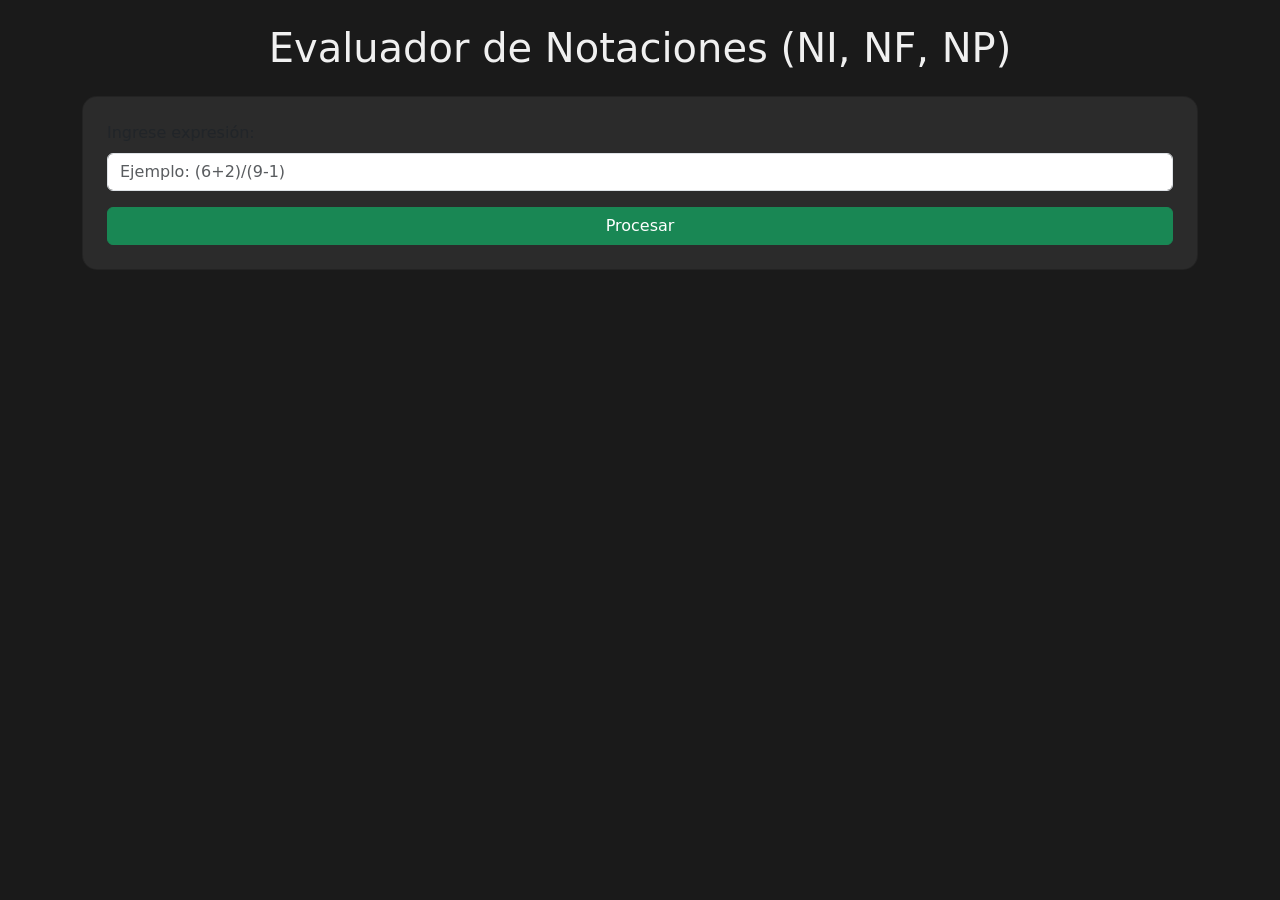
<file: index.html>
<!DOCTYPE html>
<html lang="es">
<head>
  <meta charset="UTF-8">
  <title>Conversión y Evaluación de Notaciones</title>
  <link href="https://cdn.jsdelivr.net/npm/bootstrap@5.3.3/dist/css/bootstrap.min.css" rel="stylesheet">
  <style>
    body { background-color: #1a1a1a; color: #f0f0f0; }
    .card { background-color: #2b2b2b; border-radius: 15px; }
    .result-box { background-color: #3c3c3c; border-radius: 10px; padding: 10px; margin-top: 10px; }
    .highlight { color: #4caf50; font-weight: bold; }
  </style>
</head>
<body class="container py-4">

  <h1 class="text-center mb-4">Evaluador de Notaciones (NI, NF, NP)</h1>

  <div class="card p-4">
    <div class="mb-3">
      <label for="expresion" class="form-label">Ingrese expresión:</label>
      <input type="text" class="form-control" id="expresion" placeholder="Ejemplo: (6+2)/(9-1)">
    </div>
    <button id="btn_generar" class="btn btn-success w-100">Procesar</button>
  </div>

  <div id="contenido_arbol" class="mt-4"></div>

  <script type="module">
    // Regex para clasificación
    const regexInfija  = /^([()\d+\-*/\s]+)$/;  
    const regexPrefija = /^([+\-/*]\s+\d+(\s+\d+)*)$/;        
    const regexPostfija= /^(\d+(\s+\d+)*\s+[+\-/*])$/;       

    const btn1   = document.getElementById("btn_generar");
    const arbol  = document.getElementById("contenido_arbol");

    // Utilidades
    const precedencia = op => (op === '+' || op === '-') ? 1 : (op === '*' || op === '/') ? 2 : 0;

    const tokenize = exp => exp.match(/\d+|[+\-*/()]/g);

    // INF → POST
    const infijaToPostfija = exp => {
      let salida = [], stack = [];
      let tokens = tokenize(exp);
      tokens.forEach(token => {
        if (!isNaN(token)) salida.push(token);
        else if (token === '(') stack.push(token);
        else if (token === ')') {
          while (stack.length && stack[stack.length - 1] !== '(') salida.push(stack.pop());
          stack.pop();
        } else {
          while (stack.length && precedencia(stack[stack.length - 1]) >= precedencia(token)) {
            salida.push(stack.pop());
          }
          stack.push(token);
        }
      });
      while (stack.length) salida.push(stack.pop());
      return salida.join(" ");
    };

    // INF → PRE
    const infijaToPrefija = exp => {
      let tokens = tokenize(exp).reverse().map(t => (t === '(' ? ')' : t === ')' ? '(' : t));
      let postfija = infijaToPostfija(tokens.join(" "));
      return postfija.split(" ").reverse().join(" ");
    };

    // EVALUADORES
    const evalPostfija = exp => {
      let stack = [];
      let tokens = exp.split(" ");
      tokens.forEach(t => {
        if (!isNaN(t)) stack.push(Number(t));
        else {
          let b = stack.pop(), a = stack.pop();
          switch (t) {
            case '+': stack.push(a + b); break;
            case '-': stack.push(a - b); break;
            case '*': stack.push(a * b); break;
            case '/': stack.push(a / b); break;
          }
        }
      });
      return stack.pop();
    };

    const evalPrefija = exp => {
      let stack = [];
      let tokens = exp.split(" ").reverse();
      tokens.forEach(t => {
        if (!isNaN(t)) stack.push(Number(t));
        else {
          let a = stack.pop(), b = stack.pop();
          switch (t) {
            case '+': stack.push(a + b); break;
            case '-': stack.push(a - b); break;
            case '*': stack.push(a * b); break;
            case '/': stack.push(a / b); break;
          }
        }
      });
      return stack.pop();
    };

    const evalInfija = exp => Function(`"use strict"; return (${exp})`)();

    // EVENTO
    btn1.addEventListener("click", () => {
      arbol.innerHTML = "";
      let expresion = document.getElementById("expresion").value.trim();

      let tipo = "No válida";
      if (regexInfija.test(expresion)) tipo = "INFija";
      else if (regexPrefija.test(expresion)) tipo = "PREfija";
      else if (regexPostfija.test(expresion)) tipo = "POSTfija";

      let infija = expresion;
      let prefija = infijaToPrefija(expresion);
      let postfija = infijaToPostfija(expresion);

      const medir = (fn, exp) => {
        const t0 = performance.now();
        const res = fn(exp);
        const t1 = performance.now();
        return { res, tiempo: (t1 - t0).toFixed(4) };
      };

      let evalInf = medir(evalInfija, infija);
      let evalPre = medir(evalPrefija, prefija);
      let evalPost= medir(evalPostfija, postfija);
      arbol.innerHTML = `
        <div class="result-box">
          <p><strong>Tipo detectado:</strong> ${tipo}</p>
          <p><span class="highlight">Notación Infija:</span> ${infija}</p>
          <p>Resultado: ${evalInf.res} <br> Tiempo: ${evalInf.tiempo} ms</p>
        </div>
        <div class="result-box">
          <p><span class="highlight">Notación Prefija:</span> ${prefija}</p>
          <p>Resultado: ${evalPre.res} <br> Tiempo: ${evalPre.tiempo} ms</p>
        </div>
        <div class="result-box">
          <p><span class="highlight">Notación Postfija:</span> ${postfija}</p>
          <p>Resultado: ${evalPost.res} <br> Tiempo: ${evalPost.tiempo} ms</p>
        </div>
      `;
    });
  </script>
</body>
</html>
</file>
